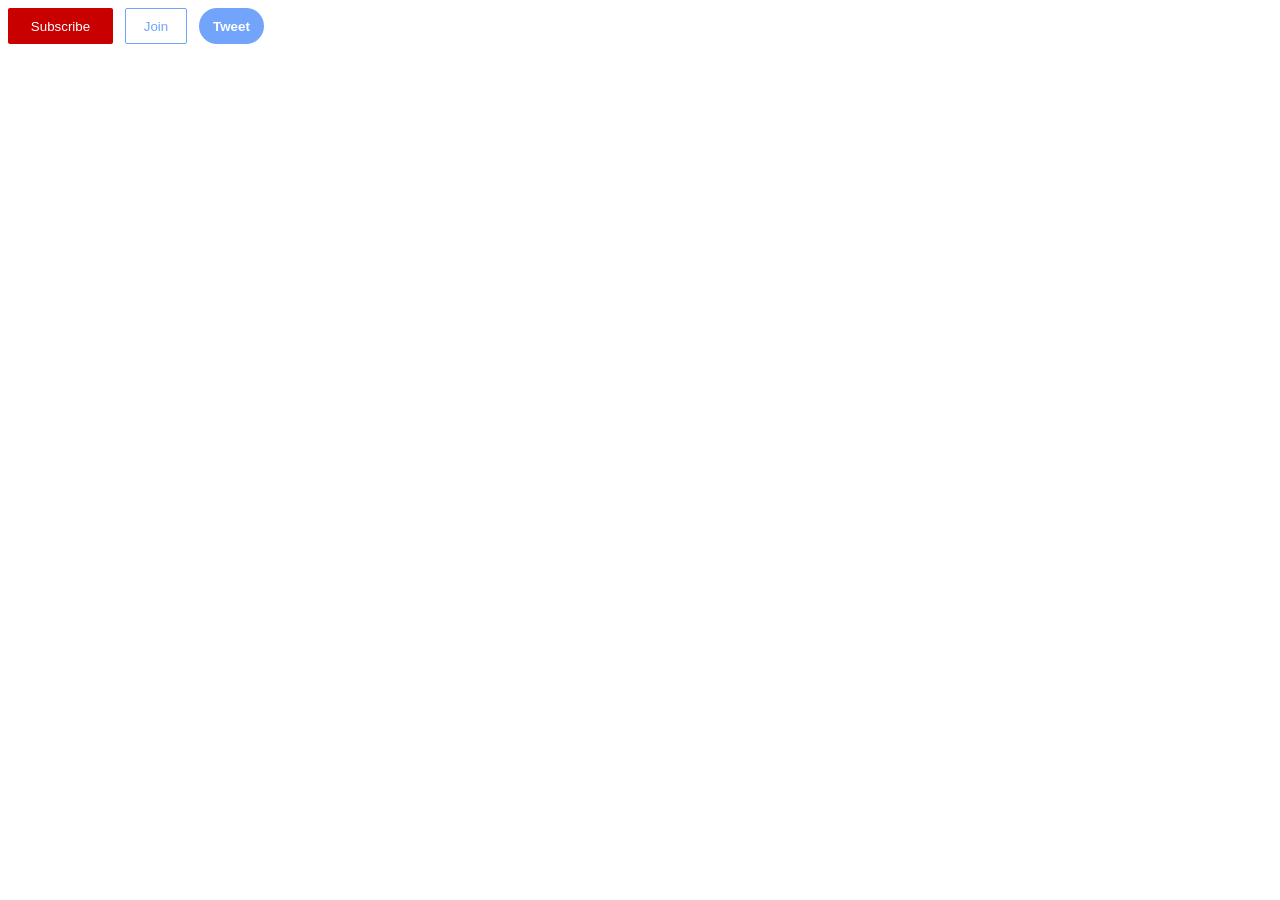
<file: Website - Code/index.html>
<!DOCTYPE html>
<html>
    <style>
        .subscribe-button{
            width: 105px;
            height: 36px;
            background-color: rgb(200, 0, 0);
            color: white;
            border: none;
            border-radius: 2px;
            cursor: pointer;
            margin-right: 8px;
        }

        .join-button{
            width: 62px;
            height: 36px;
            color: rgb(114, 164, 252);
            background-color: transparent;
            border-color: rgb(114, 164, 252);
            border-width: 1px;
            border-radius: 2px;
            border-style: solid;
            cursor: pointer;
        }

        .tweet{
            width: 65px;
            height: 36px;
            color: white;
            font-weight: bold;
            border-radius: 50px;
            border-style: none;
            background-color: rgb(114, 164, 252);
            cursor: pointer;
            margin-left: 8px;
        }
    </style>

<button class="subscribe-button">Subscribe</button>
<button class="join-button">Join</button>
<button class="tweet">Tweet</button>

</html>
</file>
